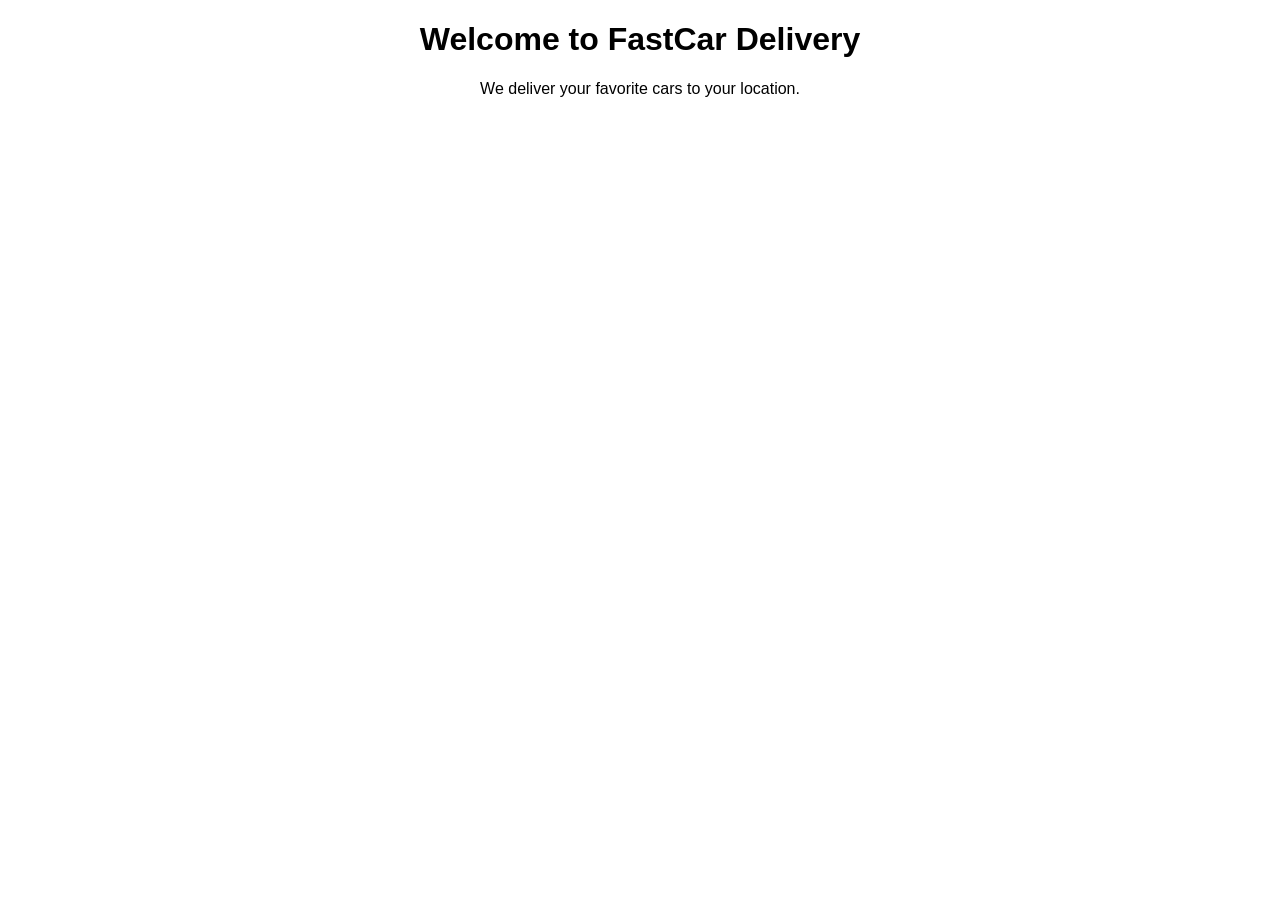
<file: index.html>
<!doctype html>
<html>
  <head>
    <title>FastCar Delivery</title>
    <link rel="stylesheet" href="style.css" />
  </head>
  <body>
    <h1>Welcome to FastCar Delivery</h1>
    <p>We deliver your favorite cars to your location.</p>
  </body>
</html>
</file>
<file: style.css>
body {
  font-family: Arial;
  text-align: center;
  background-color: white;
}
</file>
